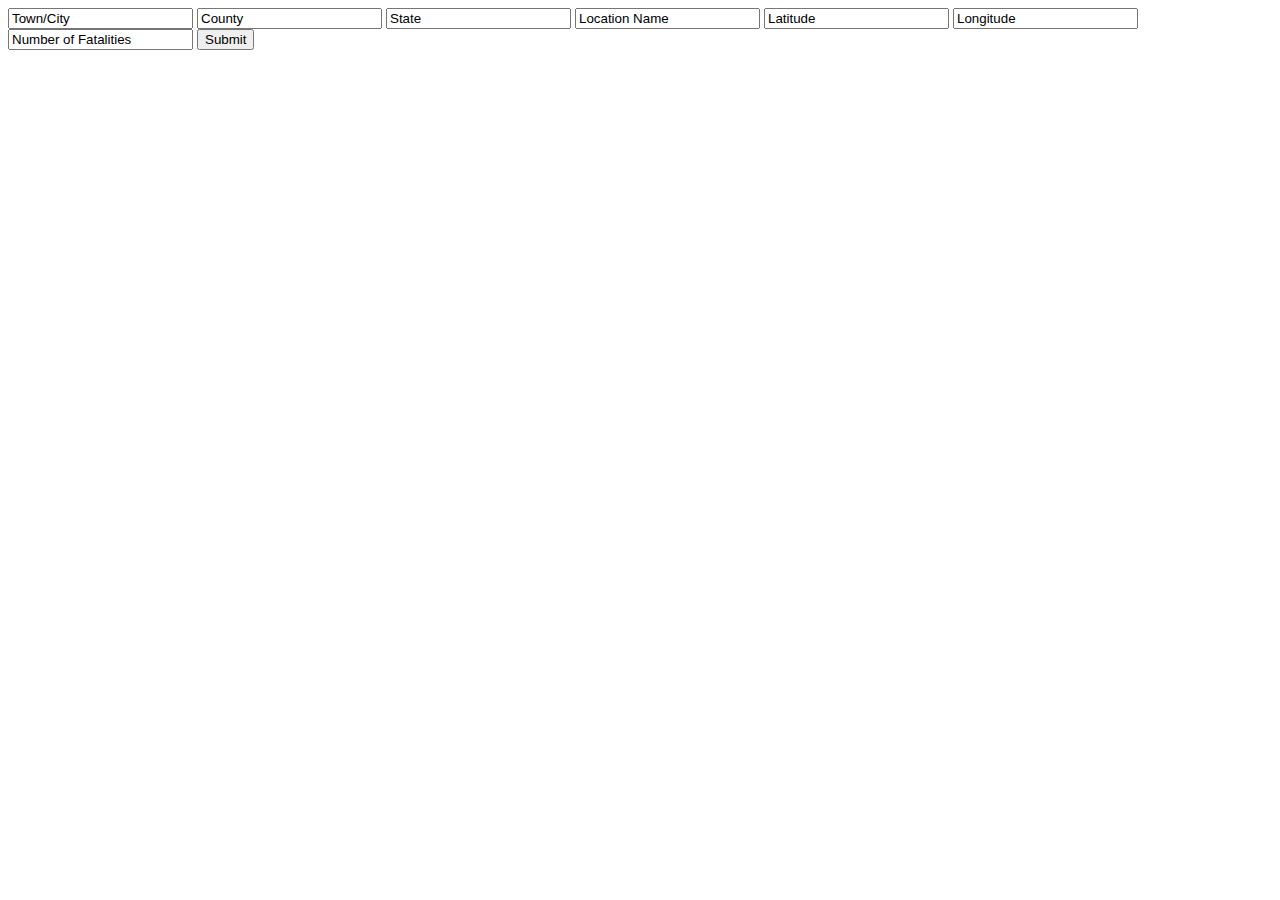
<file: index-form.htm>
<html>
	<head>
		<title>Simple submission form (CrashReport)</title>
	</head>
	<body>
                <form action="/" method="post">
                        <input type="text" name="town" value="Town/City">
                        <input type="text" name="county" value="County">
                        <input type="text" name="state" value="State">
                        <input type="text" name="location" value="Location Name">
                        <input type="text" name="latitude" value="Latitude">
                        <input type="text" name="longitude" value="Longitude">
                        <input type="text" name="fatalities" value="Number of Fatalities">
                        <input type="submit" value="Submit">
                </form>
        </body>
</html>
</file>
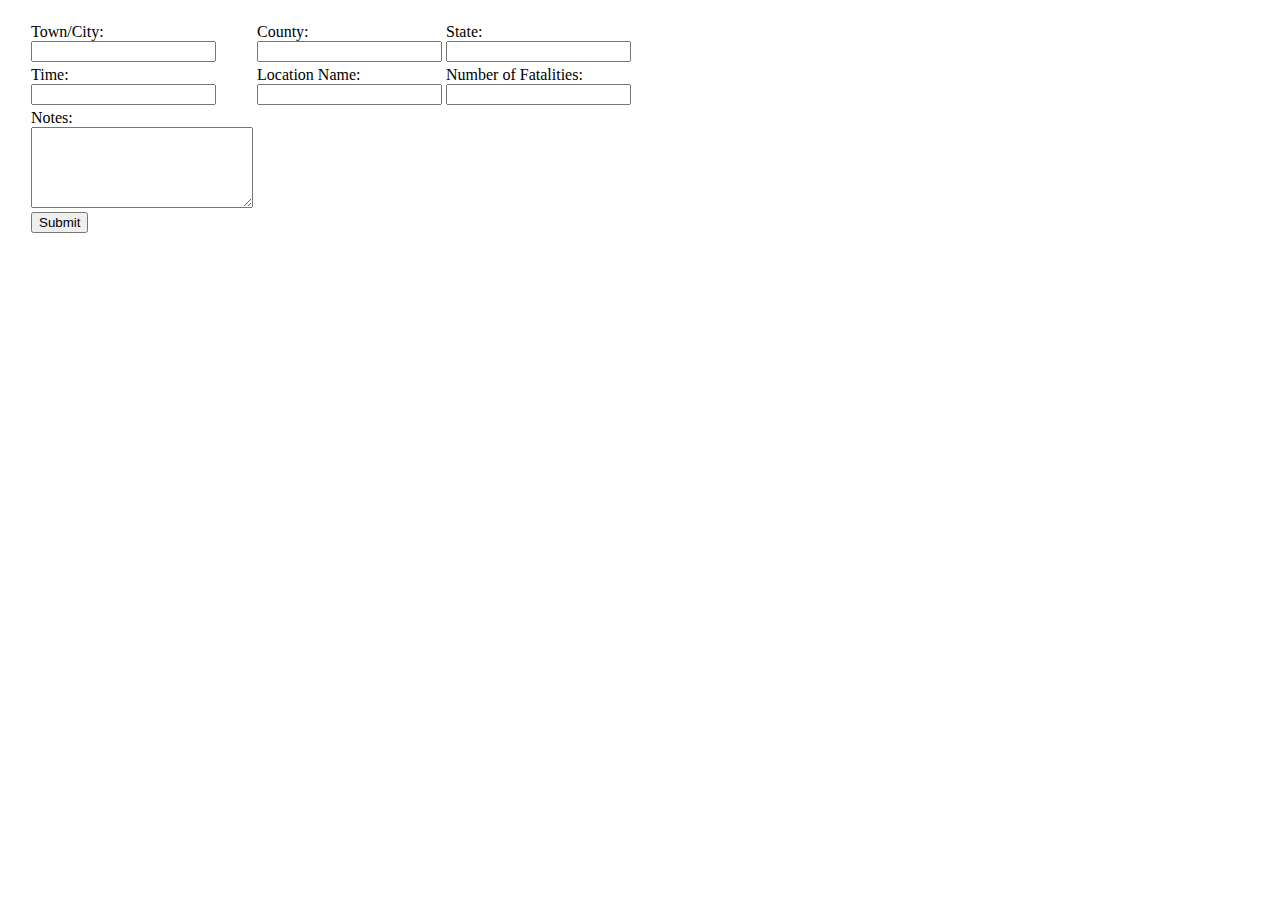
<file: backup/submit.html>
<!DOCTYPE html PUBLIC "-//W3C//DTD XHTML 1.0 Transitional//EN" "http://www.w3.org/TR/xhtml1/DTD/xhtml1-transitional.dtd">
<html xmlns="http://www.w3.org/1999/xhtml">
<head>
<meta http-equiv="Content-Type" content="text/html; charset=UTF-8" />
<title>Untitled Document</title>
<link rel="stylesheet" type="text/css" href="../styles.css"  />
</head>

<body>
<div id="inputform1">
<form>
<table id="tableform"><tr>
<td>
Town/City: <input type="text" name="town">
</td>
<td>
County: <input type="text" name="county">
</td>
<td>
State: <input type="text" name="state">
</td>
</tr>
<tr>
<td>
Time: <input type="text" name"actual_time">
</td>
<td>
Location Name: <input type="text" name="location">
</td>
<td>
Number of Fatalities: <input type="text" name="fatalities">
</td>
</tr>
<tr>
<td>
Notes: <textarea name="notes" cols="25" rows="5">
</textarea>

</td>
<td>
<input type="hidden" name="newlat">
</td>
<td>
<input type="hidden" name="newlong">
</td>
 </tr>   
 <tr>
 <td>
 <input type="submit" value="Submit">  
 </td> 
 </tr>    
</table>
</form>
</div>
</body>
</html>
</file>
<file: styles.css>
@charset "UTF-8";
/* CSS Document */
#wrapper { position: relative; height:100%; width:100%; font-family: 'Roboto Slab', serif;s}
#sidebar {
    float:left;
    height:calc(100% - 20px);
    position:fixed;
    background-color:#000;
	color:#FFF;
    width:275px;
    display:block;
	margin-left: -325px;
	opacity:0.8;
	padding-left:10px;
	
}
#leftcontent, p {
margin:0px;	
}
#sidebar h4 {
	color:#FFF;
	font-family: 'Roboto Slab', serif;
	font-size:18px;
	font-weight:400;
		
}
#inputform  {
    height:240px;
    position:fixed;
	right: 0;
    background-color:#FFF;
	color:#000;
    width:600px;
    display:block;
	margin-top:-300px;
	margin-right:50px;
	border: 2px groove threedface;
	-moz-border-radius: 10px;
-webkit-border-radius: 10px;
border-radius: 10px; /* future proofing */
-khtml-border-radius: 10px; /* for old Konqueror browsers */

}

#tableform {
	max-width:560px;
	margin-left:20px;
	margin-top:20px;
	
}
#tableform td{
	
}

.in {
	margin-left: 0px !important;
	transition: all 1s ease-in-out;
}
.in2 {
	margin-top:100px !important;
	transition: all 1s ease-in-out;
}
.out2 {
	margin-top:-300px !important;
	transition: all 1s ease-in-out;
}
.out {
	margin-left:-325px !important;
	transition: all 1s ease-in-out;	
}
#over_map { 
	position: absolute; 
	top: 10px; 
	left: 10px; 
	z-index: 99; 
	}
	
	#map-canvas {
   min-height:100%;
	 
}
#add {
	height:40px;
	width:100px;
	position:absolute;
	right:10px;
	bottom:20px;
	display:block;
	z-index:99;
	
}
#addwindow {
	height:400px;
	width:300px;
	position:absolute;
	right:100px;
	top:200px;
	background-color:#000;	
	display:block;
	z-index:99;
}
#rightslide {
	position:fixed;
	right:0;
	margin-right:-200px;
    height:320px;
	margin-top:100px;
    position:fixed;
    background-color:#000;
	color:#FFF;
    width:197px;
    display:block;

	opacity:0.8;
	padding-left:10px;
}
.rightin {
		margin-right: 0px !important;
	transition: all 1s ease-in-out;
}
.rightout {
		margin-right: -200px !important;
	transition: all 1s ease-in-out;
}
.toolclass h4{
	color:#FFF;
	border-color:#FFF;
	border-bottom:solid;
	padding:0px;
	margin:3px;
}
</file>
